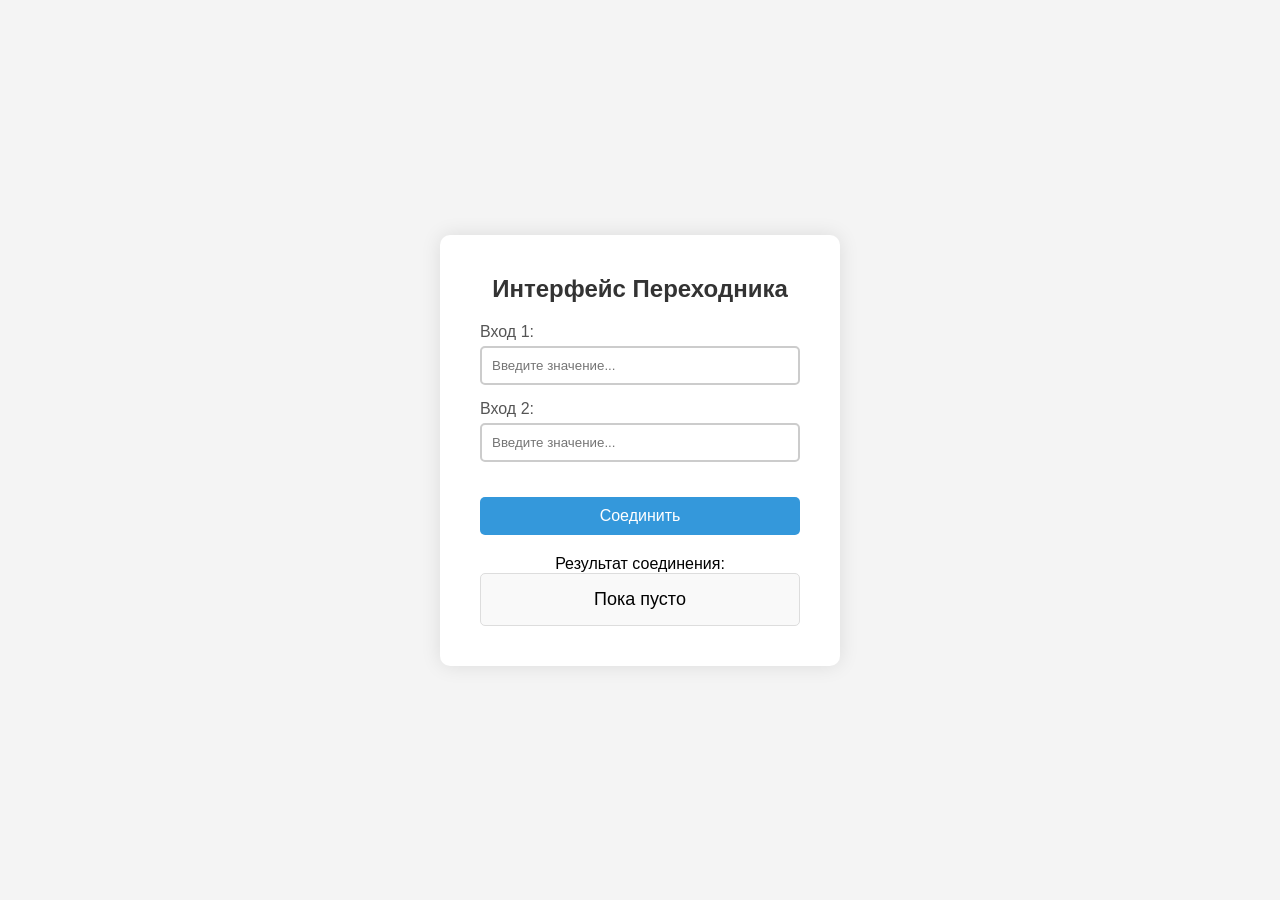
<file: index.html>
<!DOCTYPE html>
<html lang="ru">
<head>
    <meta charset="UTF-8">
    <meta name="viewport" content="width=device-width, initial-scale=1.0">
    <title>Переходник</title>
    <link rel="stylesheet" href="style.css">
</head>
<body>
    <div class="container">
        <h1>Интерфейс Переходника</h1>
        <form>
            <div class="form-group">
                <label for="input1">Вход 1:</label>
                <input type="text" id="input1" placeholder="Введите значение...">
            </div>
            <div class="form-group">
                <label for="input2">Вход 2:</label>
                <input type="text" id="input2" placeholder="Введите значение...">
            </div>
            <button type="submit">Соединить</button>
        </form>
        <div class="output">
            <p>Результат соединения:</p>
            <div class="result">Пока пусто</div>
        </div>
    </div>
</body>
</html>
</file>
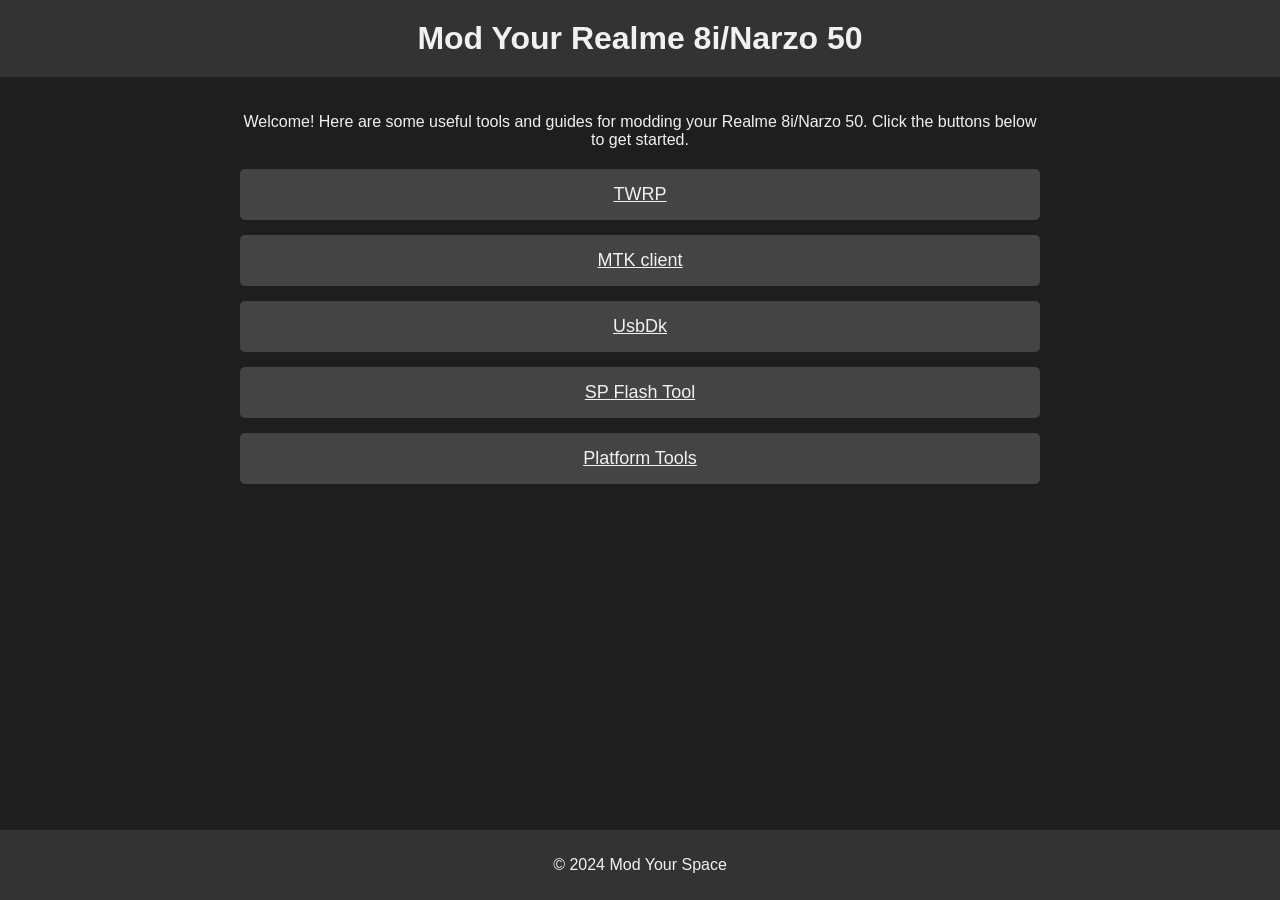
<file: test.html>
<!DOCTYPE html>
<html lang="en">
<head>
    <meta charset="UTF-8">
    <meta name="viewport" content="width=device-width, initial-scale=1.0">
    <title>Mod Your Space</title>
    <style>
        body {
            font-family: 'Arial', sans-serif;
            margin: 0;
            background-color: #1e1e1e;
            color: #f1f1f1;
            display: flex;
            flex-direction: column;
            align-items: center;
        }
        header {
            background-color: #333;
            width: 100%;
            padding: 20px 0;
            text-align: center;
        }
        header h1 {
            margin: 0;
        }
        main {
            padding: 20px;
            max-width: 800px;
            text-align: center;
        }
        .button-container {
            display: flex;
            flex-direction: column;
            gap: 15px;
            margin: 20px 0;
        }
        .button {
            background-color: #444;
            color: #f1f1f1;
            padding: 15px;
            border: none;
            border-radius: 5px;
            cursor: pointer;
            font-size: 18px;
            transition: background-color 0.3s ease;
        }
        .button:hover {
            background-color: #555;
        }
        footer {
            background-color: #333;
            width: 100%;
            padding: 10px 0;
            text-align: center;
            position: absolute;
            bottom: 0;
        }
    </style>
</head>
<body>
    <header>
        <h1>Mod Your Realme 8i/Narzo 50</h1>
    </header>
    <main>
        <p>Welcome! Here are some useful tools and guides for modding your Realme 8i/Narzo 50. Click the buttons below to get started.</p>
        <div class="button-container">
            <a href="#" class="button">TWRP</a>
            <a href="#" class="button">MTK client</a>
            <a href="#" class="button">UsbDk</a>
            <a href="#" class="button">SP Flash Tool</a>
            <a href="#" class="button">Platform Tools</a>
        </div>
    </main>
    <footer>
        <p>&copy; 2024 Mod Your Space</p>
    </footer>
</body>
</html>
</file>
<file: style.css>
* {
    margin: 0;
    padding: 0;
    box-sizing: border-box;
}

body {
    font-family: Arial, sans-serif;
    background-color: #f4f4f4;
    display: flex;
    justify-content: center;
    align-items: center;
    height: 100vh;
}

.container {
    background-color: #fff;
    border-radius: 10px;
    box-shadow: 0 0 20px rgba(0, 0, 0, 0.1);
    padding: 40px;
    width: 400px;
    text-align: center;
}

h1 {
    margin-bottom: 20px;
    font-size: 24px;
    color: #333;
}

.form-group {
    margin-bottom: 15px;
    text-align: left;
}

label {
    font-size: 16px;
    color: #555;
}

input {
    width: 100%;
    padding: 10px;
    border: 2px solid #ccc;
    border-radius: 5px;
    margin-top: 5px;
}

button {
    width: 100%;
    padding: 10px;
    border: none;
    background-color: #3498db;
    color: #fff;
    font-size: 16px;
    border-radius: 5px;
    cursor: pointer;
    margin-top: 20px;
}

button:hover {
    background-color: #2980b9;
}

.output {
    margin-top: 20px;
}

.result {
    padding: 15px;
    background-color: #f9f9f9;
    border: 1px solid #ddd;
    border-radius: 5px;
    font-size: 18px;
}
</file>
